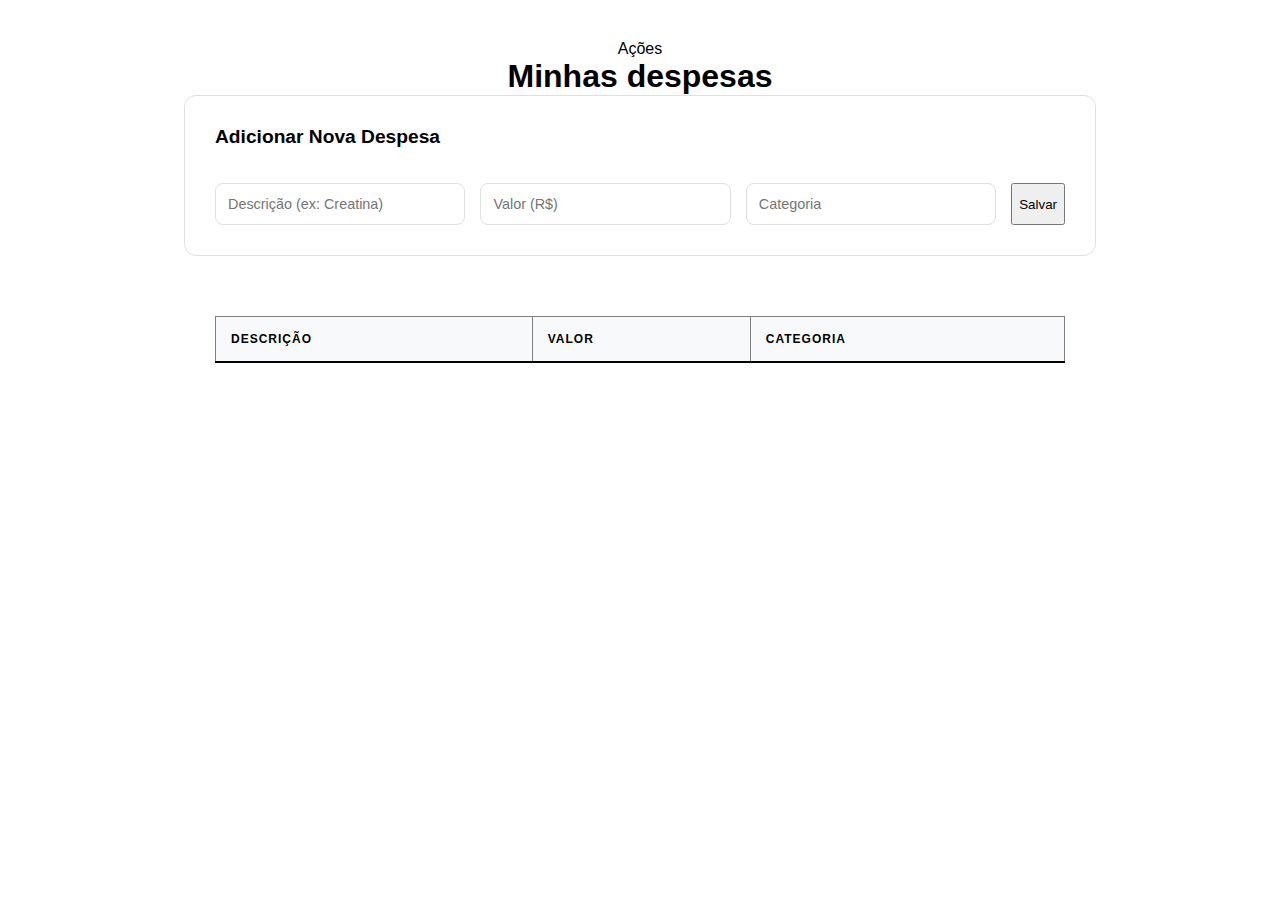
<file: src/main/resources/static/index.html>
<!DOCTYPE html>
<html lang="pt-br">
<head>
    <meta charset="UTF-8">
    <title>gerencie suas financas</title>
    <link rel="stylesheet" href="style.css">
    <th>Ações</th>



</head>
<body>
<h1>Minhas despesas</h1>
<table border="1">
    <thead>
    <div class="form-container">
        <h2>Adicionar Nova Despesa</h2>
        <input type="text" id="descricao" placeholder="Descrição (ex: Creatina)">
        <input type="number" id="valor" placeholder="Valor (R$)">
        <input type="text" id="categoria" placeholder="Categoria">
        <button onclick="salvarDespesa()">Salvar</button>
    </div>
    <tr>
        <th>Descrição</th>
        <th>Valor</th>
        <th>Categoria</th>
    </tr>
    </thead>
    <tbody id="tabela-corpo">
    </tbody>
</table>

<script src="script.js"></script>

</body>
</html>
</file>
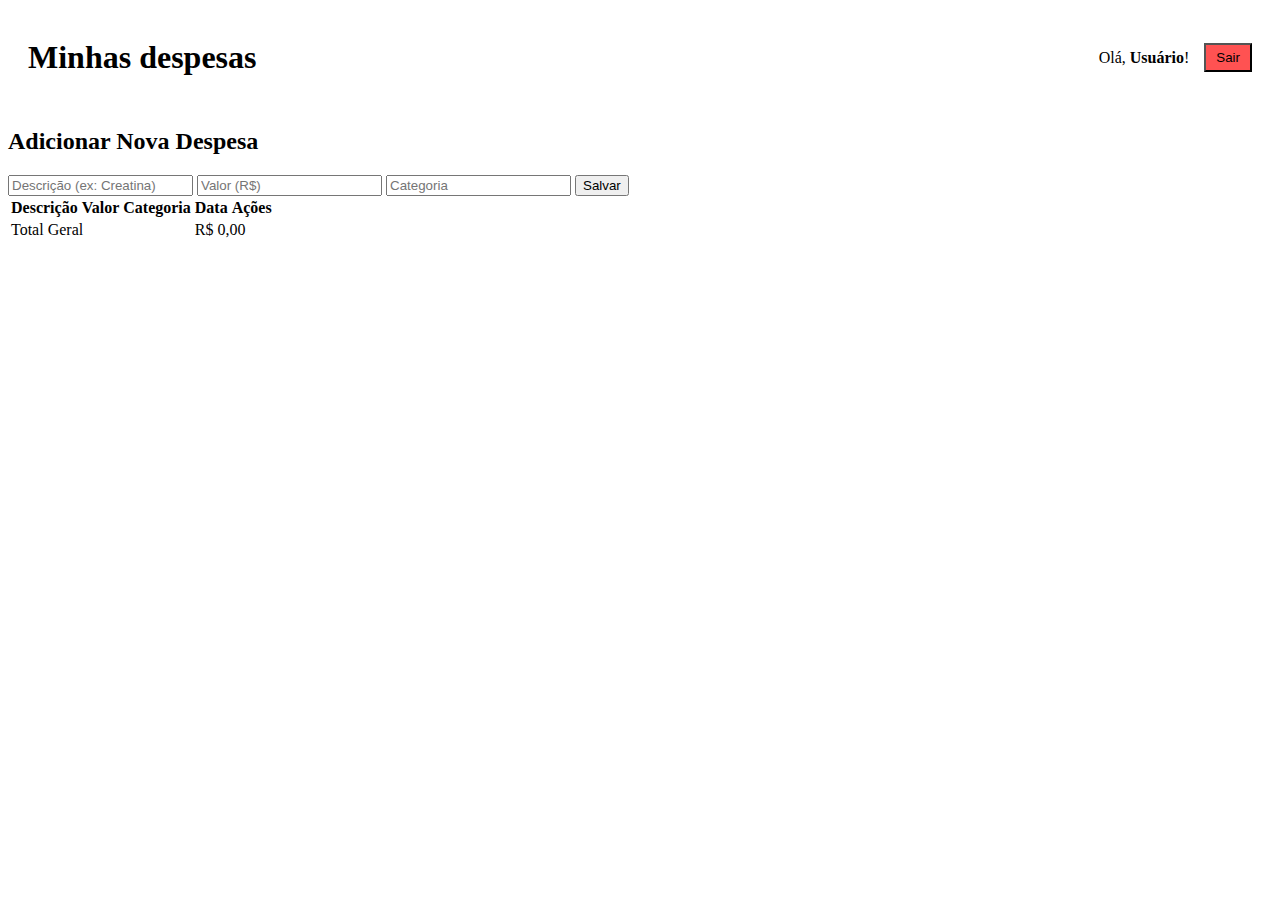
<file: src/main/resources/templates/index.html>
<!DOCTYPE html>
<html lang="pt-br" xmlns:th="http://www.thymeleaf.org">
<head>
    <meta charset="UTF-8">
    <title>Gerencie suas Finanças</title>
    <link rel="stylesheet" th:href="@{/style.css}">
</head>
<body>

<header style="display: flex; justify-content: space-between; align-items: center; padding: 10px 20px;">
    <h1>Minhas despesas</h1>
    <div style="display: flex; align-items: center; gap: 15px;">
        <span>Olá, <strong th:text="${#authentication.name}">Usuário</strong>!</span>
        <form th:action="@{/logout}" method="post">
            <button type="submit" style="background-color: #ff5252; padding: 5px 10px;">Sair</button>
        </form>
    </div>
</header>

<div class="form-container">
    <h2>Adicionar Nova Despesa</h2>
    <input type="text" id="descricao" placeholder="Descrição (ex: Creatina)">
    <input type="number" id="valor" placeholder="Valor (R$)">
    <input type="text" id="categoria" placeholder="Categoria">
    <button onclick="salvarDespesa()">Salvar</button>
</div>

<table>
    <thead>
    <tr>
        <th>Descrição</th>
        <th>Valor</th>
        <th>Categoria</th>
        <th>Data</th>
        <th>Ações</th>
    </tr>
    </thead>
    <tbody id="tabela-corpo">
    </tbody>
    <tfoot>
    <tr class="linha-total">
        <td colspan="3">Total Geral</td>
        <td id="valor-total" colspan="2">R$ 0,00</td>
    </tr>
    </tfoot>
</table>

<script th:src="@{/script.js}"></script>
</body>
</html>
</file>
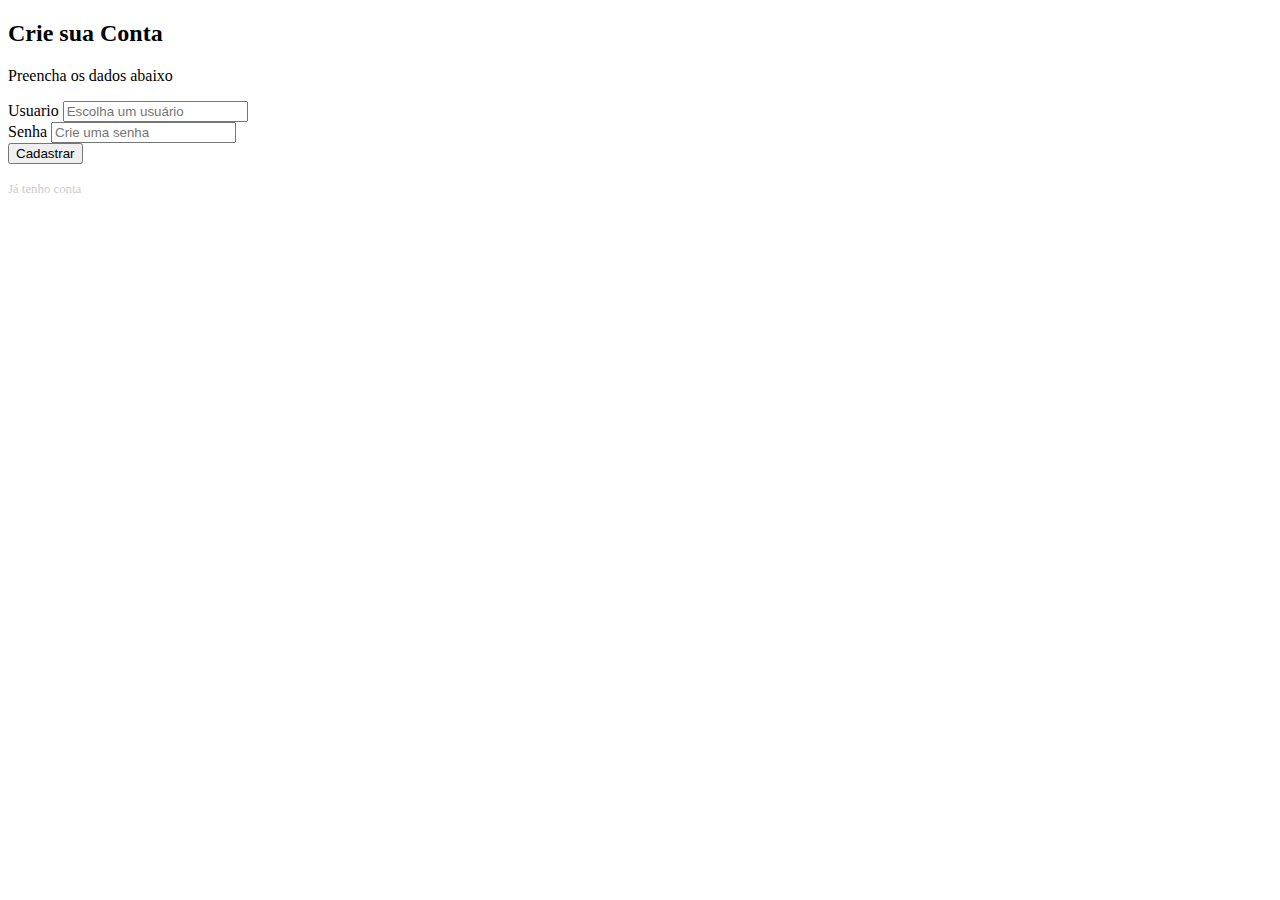
<file: src/main/resources/templates/cadastro.html>
<!DOCTYPE html>
<html lang="pt-br" xmlns:th="http://www.thymeleaf.org">
<head>
    <meta charset="UTF-8">
    <title>Cadastro - SmartExpense</title>
    <link rel="stylesheet" th:href="@{/loginstyle.css}">
</head>
<body>
<div class="background-radial">
    <div class="card">
        <h2>Crie sua Conta</h2>
        <p>Preencha os dados abaixo</p>

        <form th:action="@{/usuario/cadastrar}" method="POST">
            <div class="input-group">
                <label>Usuario</label>
                <input type="text" name="username" placeholder="Escolha um usuário" required>
            </div>

            <div class="input-group">
                <label>Senha</label>
                <input type="password" name="password" placeholder="Crie uma senha" required>
            </div>

            <button type="submit" class="btn-sign">Cadastrar</button>
            <p style="margin-top: 15px;"><a th:href="@{/login}" style="color: #ccc; text-decoration: none; font-size: 0.8rem;">Já tenho conta</a></p>
        </form>
    </div>
</div>
</body>
</html>
</file>
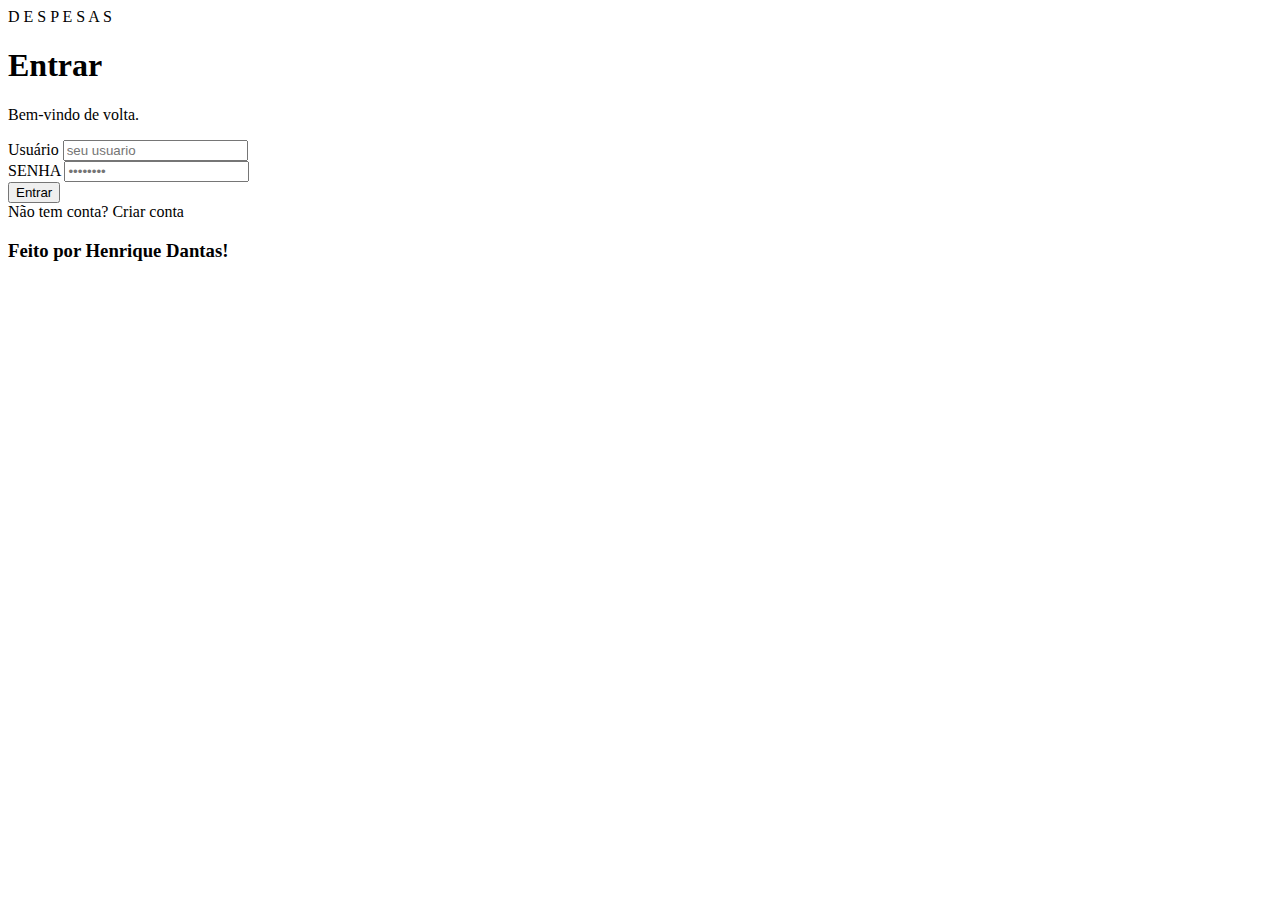
<file: src/main/resources/templates/login.html>
<!DOCTYPE html>
<html lang="pt-br" xmlns:th="http://www.thymeleaf.org">
<head>
    <meta charset="UTF-8">
    <title>Login - SmartExpense</title>
    <link rel="stylesheet" th:href="@{/loginstyle.css}">
</head>
<body>
<div class="login-wrapper">
    <div class="brand">D E S P E S A S</div>

    <h1>Entrar</h1>
    <p class="subtitle">Bem-vindo de volta.</p>

    <form th:action="@{/login}" method="POST">
        <div class="input-group">
            <label>Usuário</label>
            <input type="text" name="username" placeholder="seu usuario" required>
        </div>

        <div class="input-group">
            <label>SENHA</label>
            <input type="password" name="password" placeholder="••••••••" required>
        </div>

        <button type="submit" class="btn-entrar">Entrar</button>
    </form>

    <footer>
        Não tem conta? <a th:href="@{/cadastro}">Criar conta</a>
        <h3>Feito por Henrique Dantas!</h3>
    </footer>
</div>
</body>
</html>
</file>
<file: src/main/resources/static/style.css>
:root {
    --primary-color: #0f1715;
    --accent-color: #00e676;
    --bg-color: #ffffff;
    --text-main: #000000;
    --text-sub: #757575;
    --border-light: #e0e0e0;
}

body {
    background-color: var(--bg-color);
    font-family: 'Inter', -apple-system, sans-serif;
    color: var(--text-main);
    margin: 0;
    padding: 40px 20px;
    display: flex;
    flex-direction: column;
    align-items: center;
}

header {
    width: 100%;
    max-width: 850px;
    display: flex;
    justify-content: space-between;
    align-items: center;
    margin-bottom: 50px;
}

h1 {
    color: var(--text-main);
    font-size: 2rem;
    font-weight: 800;
    margin: 0;
}

header span {
    font-size: 0.9rem;
    color: var(--text-sub);
}

header strong {
    color: var(--text-main);
    margin-right: 15px;
}


.btn-logout {
    background-color: transparent;
    color: var(--text-main);
    border: 1px solid var(--text-main);
    padding: 8px 16px;
    border-radius: 6px;
    font-weight: 600;
    font-size: 0.8rem;
    cursor: pointer;
    transition: all 0.3s;
}

.btn-logout:hover {
    background-color: var(--text-main);
    color: white;
}


.form-container {
    background: white;
    padding: 30px;
    border: 1px solid var(--border-light);
    border-radius: 12px;
    margin-bottom: 40px;
    width: 100%;
    max-width: 850px;
    display: flex;
    gap: 15px;
    flex-wrap: wrap;
}

.form-container h2 {
    width: 100%;
    font-size: 1.2rem;
    margin-top: 0;
    margin-bottom: 20px;
}

input {
    padding: 12px;
    border: 1px solid var(--border-light);
    border-radius: 8px;
    flex: 1;
    min-width: 150px;
    font-size: 0.9rem;
    outline: none;
}

input:focus {
    border-color: var(--text-main);
}

button[type="submit"] {
    background-color: var(--primary-color);
    color: white;
    padding: 12px 25px;
    border-radius: 8px;
    font-weight: 700;
}


table {
    width: 100%;
    max-width: 850px;
    border-collapse: collapse;
    margin-top: 20px;
}

thead {
    background-color: #f8f9fa;
    border-bottom: 2px solid var(--text-main);
}

th {
    padding: 15px;
    text-align: left;
    font-size: 0.75rem;
    font-weight: 700;
    color: var(--text-main);
    letter-spacing: 1px;
    text-transform: uppercase;
}

td {
    padding: 20px 15px;
    border-bottom: 1px solid var(--border-light);
    font-size: 0.95rem;
}

tr:hover {
    background-color: #fafafa;
}


tfoot tr td {
    padding: 25px 15px;
    color: var(--text-main);
    font-weight: 800;
    font-size: 1.1rem;
    border-top: 2px solid var(--text-main);
    border-bottom: none;
}
</file>
